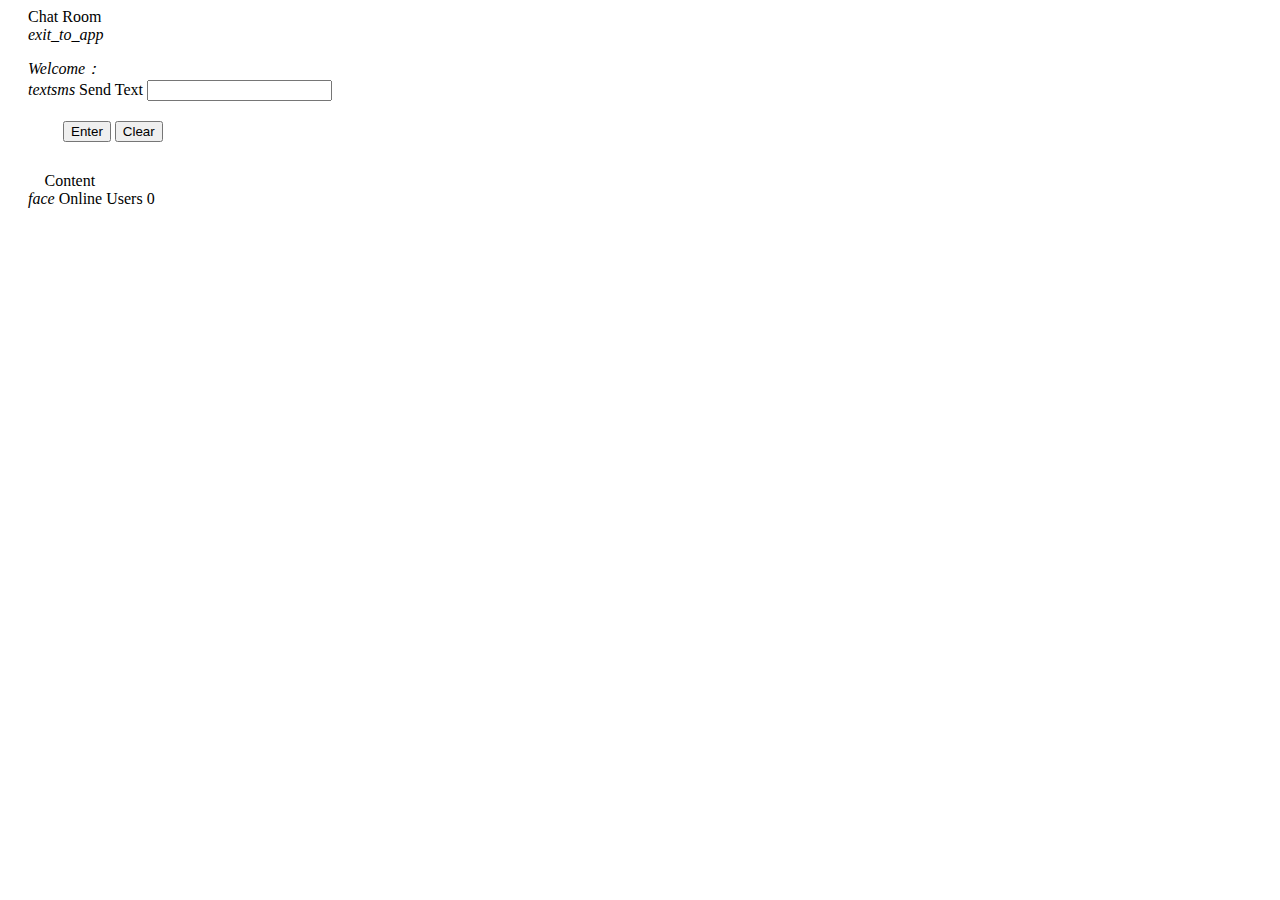
<file: projects/P01-Chatroom/starter_code/target/classes/templates/chat.html>
<!DOCTYPE html>
<html xmlns:th="http://www.thymeleaf.org">
<head>
    <title>Chat Room</title>
    <meta charset="utf-8" name="viewport" content="width=device-width">
    <link rel="stylesheet" th:href="@{/webjars/mdui/dist/css/mdui.css}">
    <script th:src="@{/webjars/jquery/jquery.min.js}"></script>
    <script th:src="@{/webjars/mdui/dist/js/mdui.js}"></script>
</head>
<body class="mdui-theme-primary-indigo mdui-theme-accent-pink">

<div style="margin-left:20px;margin-right:20px">
    <div class="mdui-toolbar mdui-color-theme">
        <span class="mdui-typo-title">Chat Room</span>
        <div class="mdui-toolbar-spacer"></div>
        <a class="mdui-btn mdui-btn-icon" th:href="@{/}">
            <i class="mdui-icon material-icons">exit_to_app</i>
        </a>
    </div>
</div>

<div style="margin-left:20px;margin-right:20px">
    <div class="container_text">
        <div class="mdui-row">
            <div class="mdui-col-xs-12 mdui-col-sm-6">
                <div class="mdui-col-xs-12 mdui-col-sm-10">
                    <div class="mdui-textfield-floating-label" style="margin-top:15px">
                        <i class="mdui-icon">Welcome：</i>
                        <i class="mdui-icon" id="username" th:text="${username}"></i>
                    </div>
                </div>
                <div class="mdui-col-xs-12 mdui-col-sm-10">
                    <div class="mdui-textfield mdui-textfield-floating-label">
                        <i class="mdui-icon material-icons">textsms</i>
                        <label class="mdui-textfield-label">Send Text</label>
                        <input class="mdui-textfield-input" id="msg"/>
                    </div>
                    <div class="mdui-container" style="padding:20px 35px">
                        <button class="mdui-btn mdui-color-theme-accent mdui-ripple"
                                onclick="sendMsgToServer()">Enter
                        </button>
                        <button class="mdui-btn mdui-color-theme mdui-ripple"
                                onclick="clearMsg()">Clear
                        </button>
                    </div>
                </div>
            </div>

            <div class="mdui-col-xs-6 mdui-col-sm-5" style="padding:10px 0">
                <div class="mdui-chip">
                    <span class="mdui-chip-icon mdui-color-blue">
                        <i class="mdui-icon material-icons">&#xe420;</i></span>
                    <span class="mdui-chip-title">Content</span>
                </div>

                <div class="mdui-chip">
                    <span class="mdui-chip-icon mdui-color-blue">
                        <i class="mdui-icon material-icons">face</i></span>
                    <span class="mdui-chip-title">Online Users</span>
                    <span class="mdui-chip-title chat-num">0</span>
                </div>
                <div class="message-container">
            </div>

            </div>
        </div>
    </div>
</div>

<script th:inline="javascript">

    /**
     * WebSocket Client
     *
     * 1、WebSocket client receive messages with callback. example：webSocket.onmessage
     * 2、WebSocket client send message to server. example：webSocket.send();
     */
    function getWebSocket() {
        /**
         * WebSocket client PS：URL shows WebSocket protocal, port number, and then end point.
         */
        var webSocket = new WebSocket(/*[[${webSocketUrl}]]*/ 'ws://localhost:8080/chat');
        /**
         * websocket open connection.
         */
        webSocket.onopen = function (event) {
            console.log('WebSocket open connection');
        };

        /**
         * Server send 1) broadcast message, 2) online users.
         */
        webSocket.onmessage = function (event) {
            console.log('WebSocket Receives：%c' + event.data, 'color:green');
            //Receive Message from Server
            var message = JSON.parse(event.data) || {};
            var $messageContainer = $('.message-container');
            if (message.type === 'SPEAK') {
                $messageContainer.append(
                    '<div class="mdui-card" style="margin: 10px 0;">' +
                    '<div class="mdui-card-primary">' +
                    '<div class="mdui-card-content message-content">' + message.username + "：" + message.msg + '</div>' +
                    '</div></div>');
            }
            $('.chat-num').text(message.onlineCount);
            var $cards = $messageContainer.children('.mdui-card:visible').toArray();
            if ($cards.length > 5) {
                $cards.forEach(function (item, index) {
                    index < $cards.length - 5 && $(item).slideUp('fast');
                });
            }
        };

        /**
         * Close connection
         */
        webSocket.onclose = function (event) {
            console.log('WebSocket close connection.');
        };

        /**
         * Exception
         */
        webSocket.onerror = function (event) {
            console.log('WebSocket exception.');
        };
        return webSocket;
    }

    var webSocket = getWebSocket();


    /**
     * Send messages to server use webSocket.
     */
    function sendMsgToServer() {
        var $message = $('#msg');
        if ($message.val()) {
            webSocket.send(JSON.stringify({username: $('#username').text(), msg: $message.val()}));
            $message.val(null);
        }
    }

    /**
     * Clear screen
     */
    function clearMsg() {
        $(".message-container").empty();
    }

    /**
     * Enter to send message.
     */
    document.onkeydown = function (event) {
        var e = event || window.event || arguments.callee.caller.arguments[0];
        e.keyCode === 13 && sendMsgToServer();
    };

</script>

</body>
</html>
</file>
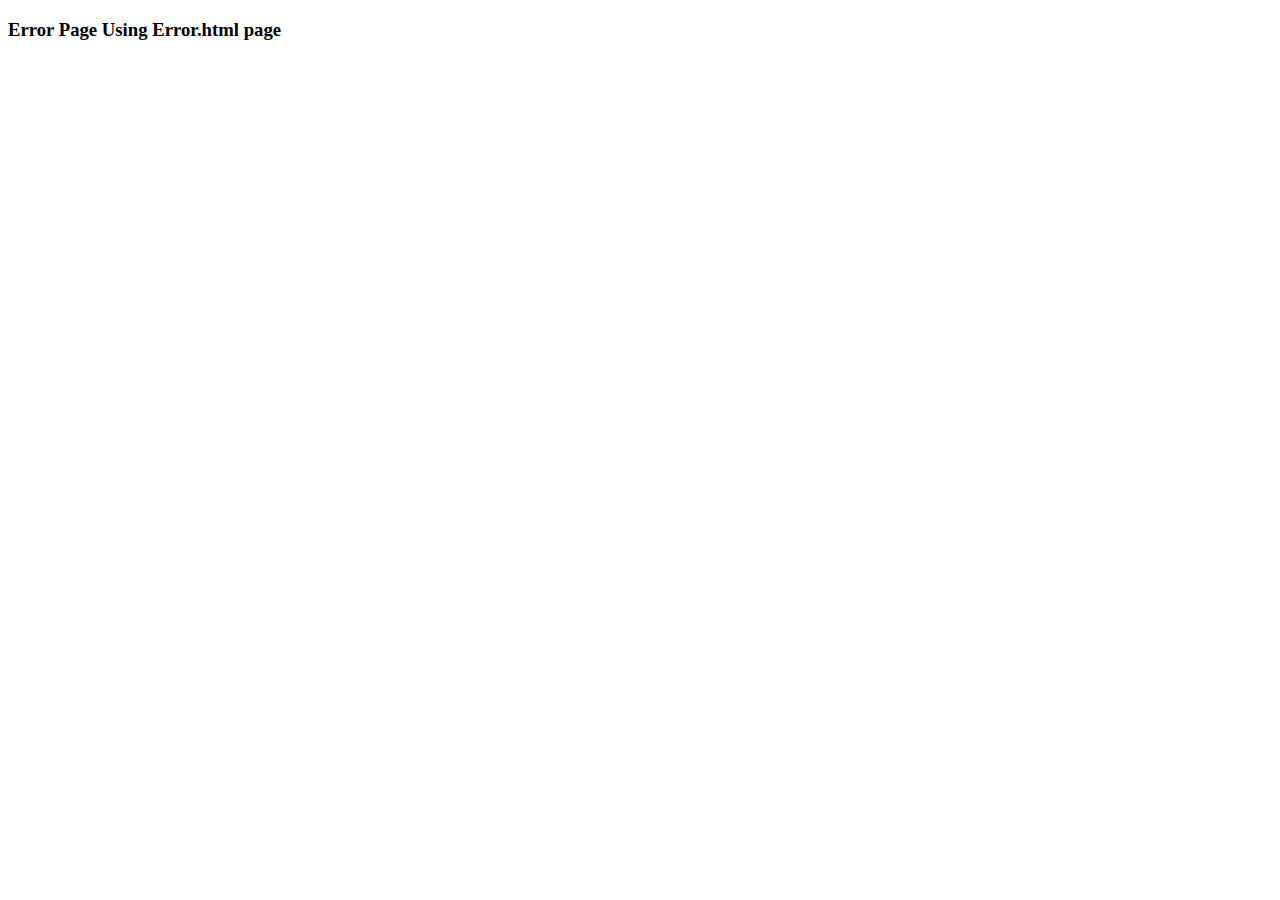
<file: demos/c1/spring-boot-exception/src/main/resources/templates/error.bak.html>
<!DOCTYPE html>
<html xmlns="http://www.w3.org/1999/xhtml"
      xmlns:th="http://www.thymeleaf.org">
<head>
    <meta charset="UTF-8">
    <title>Custom Error Page</title>
</head>
<body>
    <h3>Error Page Using Error.html page</h3>
    <span th:text="${exception}"></span>
</body>
</html>
</file>
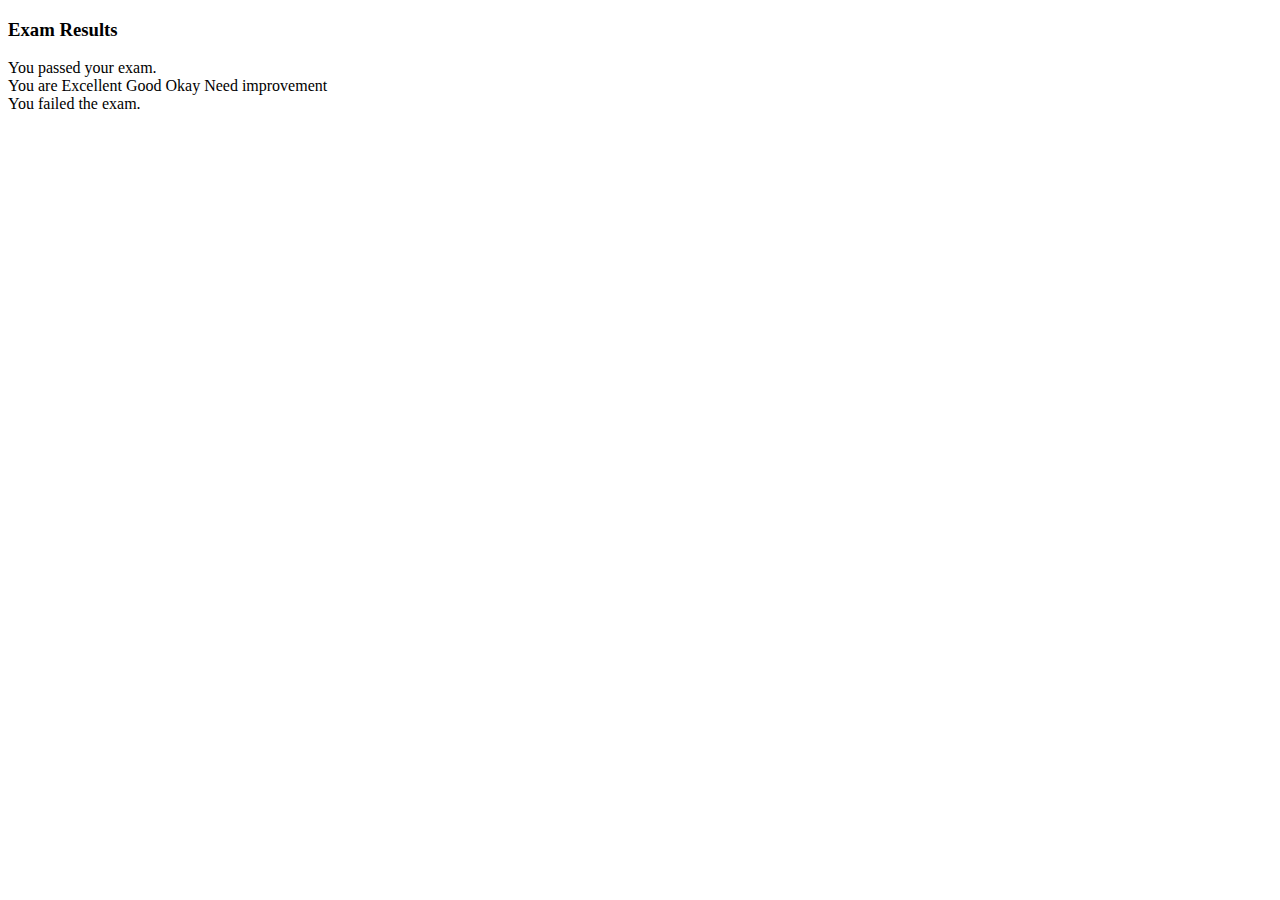
<file: demos/c1/spring-boot-thymeleaf/src/main/resources/templates/demo.html>
<!DOCTYPE html>
<html lang="en" xmlns:th="http://www.w3.org/1999/xhtml">
<head>
    <meta charset="UTF-8">
    <title>Thymeleaf Demo</title>
</head>
<body>
    <span th:text="${message}"></span>
    <h3>Exam Results</h3>
    <div th:if="${grade} >= 60">
        You passed your exam.
        <div th:switch="${GPA}">You are
            <span th:case="A">Excellent</span>
            <span th:case="B">Good</span>
            <span th:case="C">Okay</span>
            <span th:case="D">Need improvement</span>
        </div>
    </div>
    <div th:if="${grade} < 60">
        You failed the exam.
    </div>
</body>
</html>
</file>
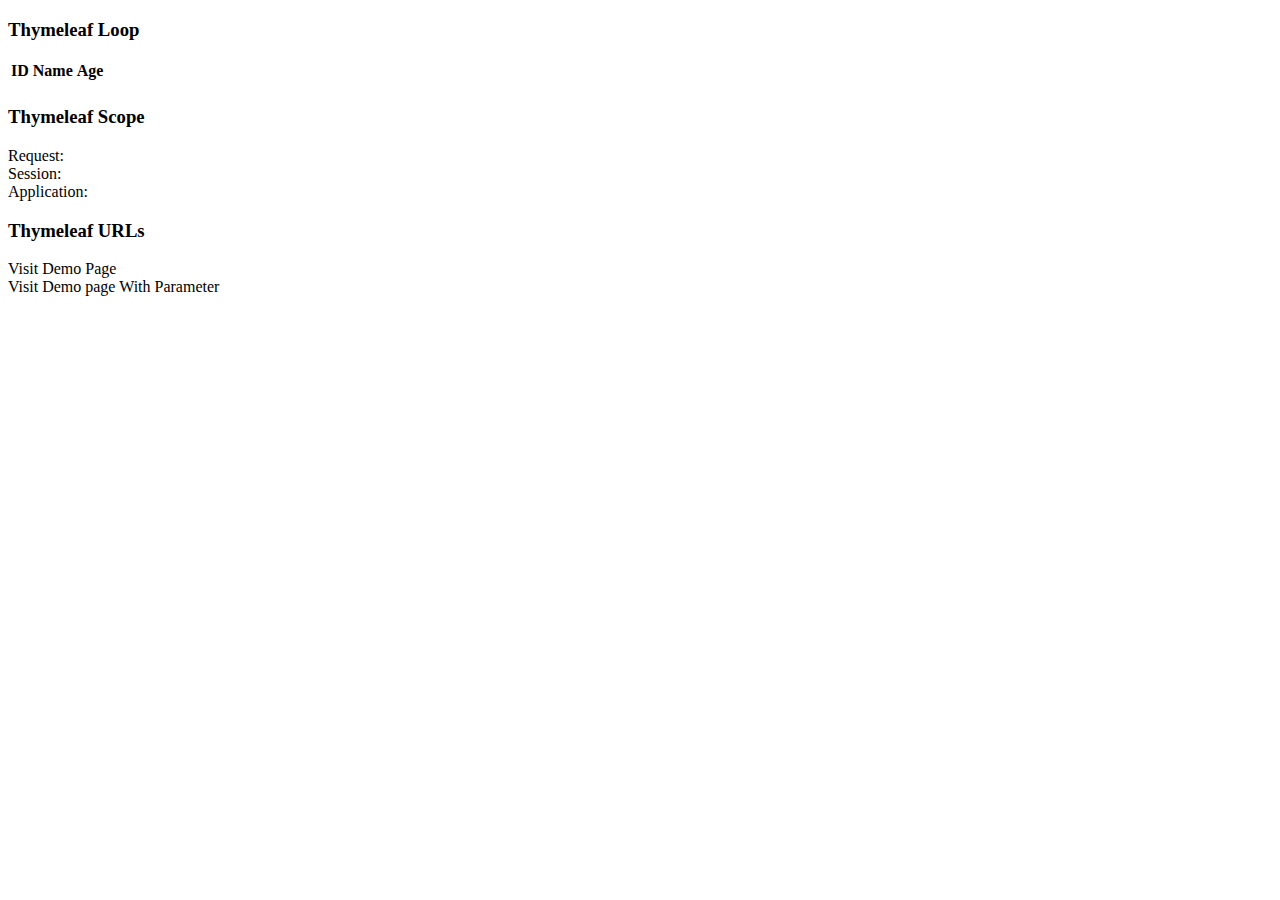
<file: demos/c1/spring-boot-thymeleaf/src/main/resources/templates/demo2.html>
<!DOCTYPE html>
<html lang="en" xmlns:th="http://www.w3.org/1999/xhtml">
<head>
    <meta charset="UTF-8">
    <title>Thymeleaf Demo - Adding DevTool</title>
</head>
<body>
    <h3>Thymeleaf Loop</h3>
    <table>
        <tr>
            <th>ID</th>
            <th>Name</th>
            <th>Age</th>
        </tr>
        <tr th:each="user : ${list}" >
            <td th:text="${user.id}"></td>
            <td th:text="${user.name}"></td>
            <td th:text="${user.age}"></td>
        </tr>
    </table>

    <h3>Thymeleaf Scope</h3>
    Request: <span th:text="${#httpServletRequest.getAttribute('request')}"></span><br />
    Session: <span th:text="${session.session}"></span><br />
    Application: <span th:text="${application.application}"></span><br />

    <h3>Thymeleaf URLs</h3>
    <!-- redirect to demo page without parameter -->
    <a th:href="@{~/demo}">Visit Demo Page</a> <br />
    <!-- redirect to demo page with parameter -->
    <a th:href="@{~/demo(id=1, name=eric)}">Visit Demo page With Parameter</a>
</body>
</html>
</file>
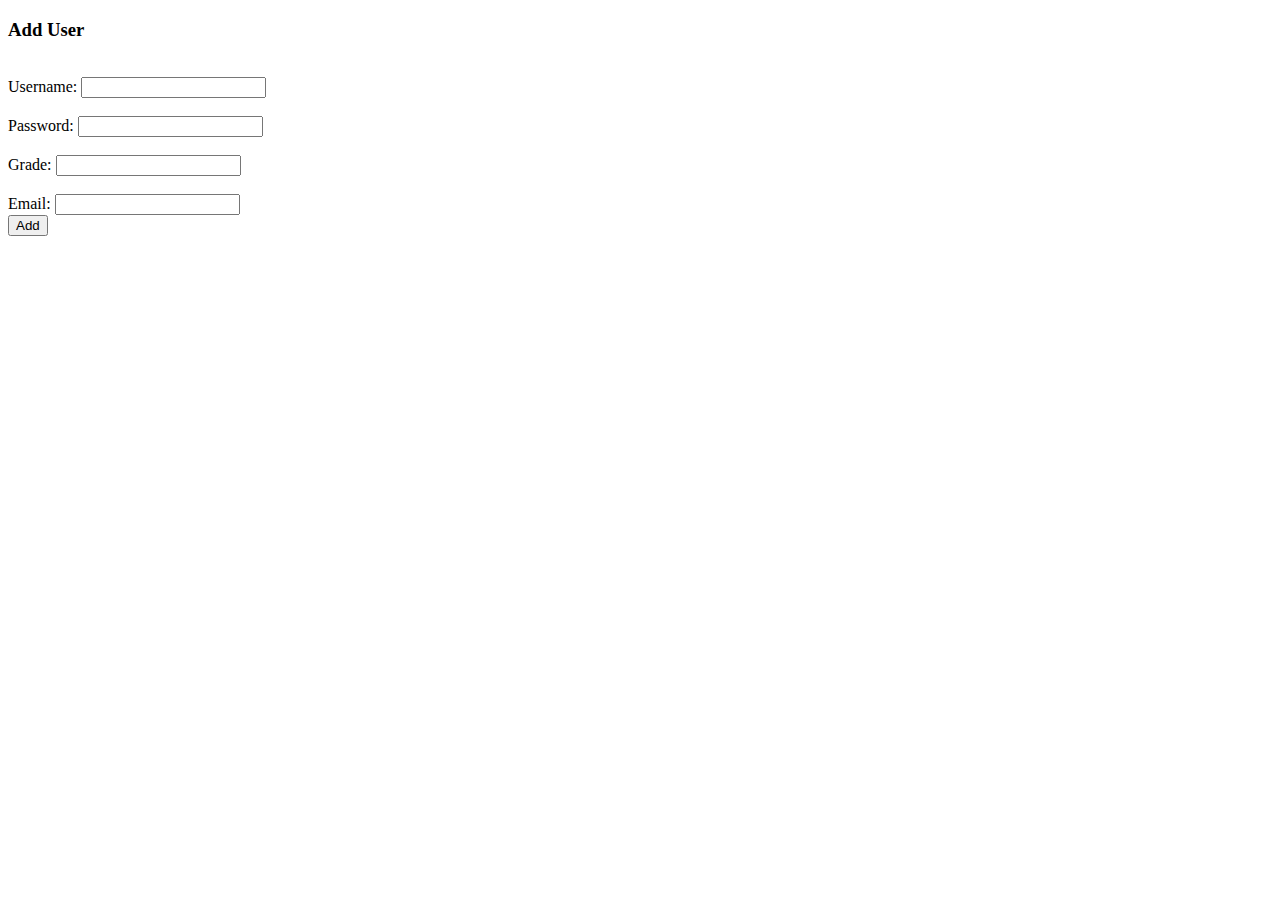
<file: demos/c1/spring-boot-validation/src/main/resources/templates/add.html>
<!DOCTYPE html>
<html lang="en" xmlns:th="http://www.w3.org/1999/xhtml">
<head>
    <meta charset="UTF-8">
    <title>Add User</title>
</head>
<body>
<h3>Add User</h3>

<form action="addUser" method="post">
<span th:errors="${user.name}" style="color:red"></span><br />
Username: <input type="text" name="name" /><br />
<span th:errors="${user.password}" style="color:red"></span><br />
Password: <input type="password" name="password"/><br />
<span th:errors="${user.grade}" style="color:red"></span><br />
Grade: <input type="text" name="grade" /><br />
<span th:errors="${user.email}" style="color:red"></span><br />
Email: <input type="text" name="email" /><br />
<input type="submit" value="Add" >
</form>
</body>
</html>
</file>
